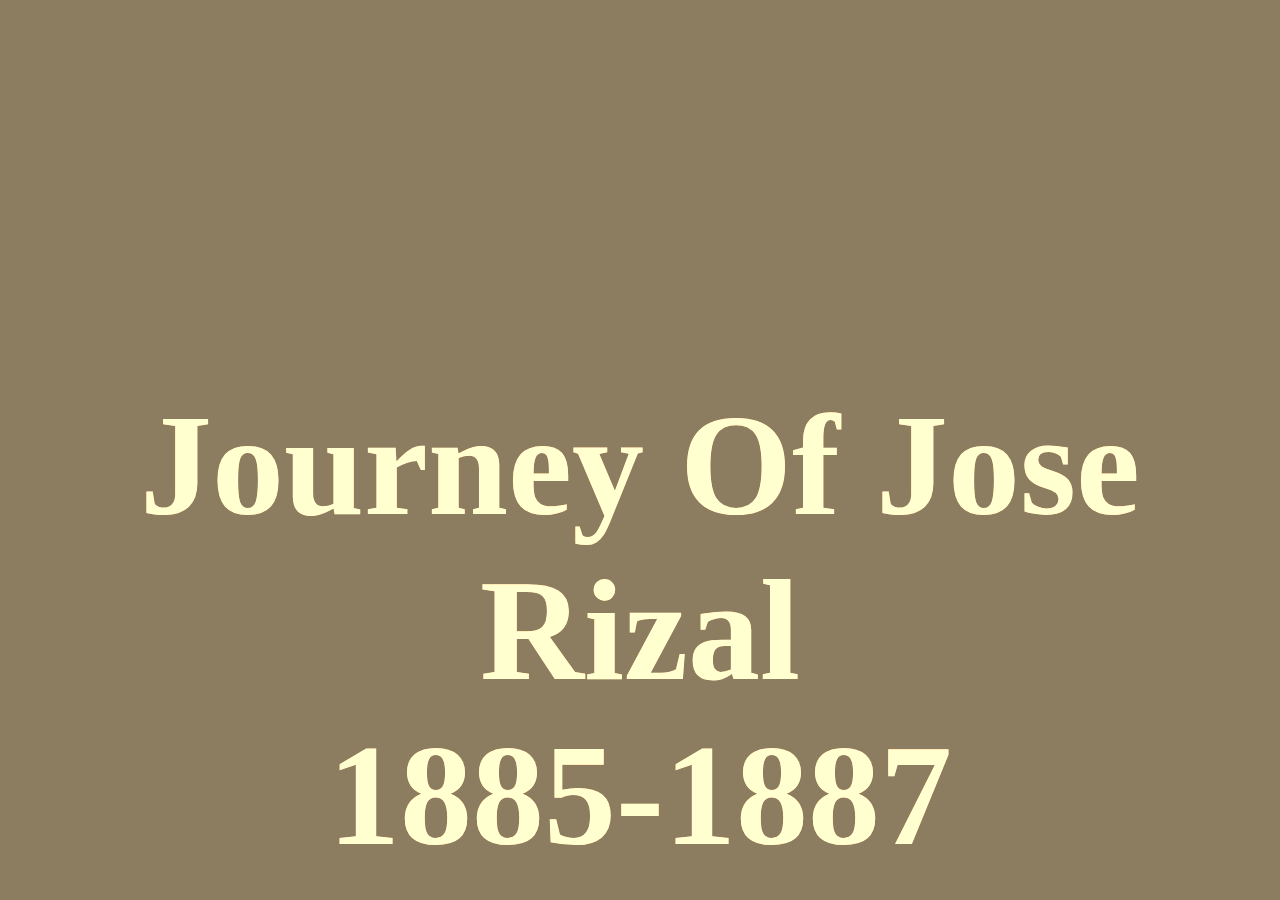
<file: index.html>
<!DOCTYPE html>
<html lang="en">
<head>
    <meta charset="UTF-8">
    <meta name="viewport" content="width=device-width, initial-scale=1.0">
    <title>Document</title>
    <link defer rel="stylesheet" href="style.css" >
    <script defer src="app.js"></script>

    <link rel="preload" as="image" href="https://upload.wikimedia.org/wikipedia/commons/c/c9/Jose_Rizal_full.jpg">
    <link rel="preload" as="image" href="https://upload.wikimedia.org/wikipedia/commons/7/7d/Flag_of_Spain_%281785%E2%80%931873%2C_1875%E2%80%931931%29.svg">
    <link rel="preload" as="image" href="https://upload.wikimedia.org/wikipedia/commons/1/15/Wyngaerde_Barcelona_1563.jpg">
    <link rel="preload" as="image" href="https://upload.wikimedia.org/wikipedia/commons/7/7d/Plano_del_Ensanche_de_Madrid-1861.jpg">
    <link rel="preload" as="image" href="https://upload.wikimedia.org/wikipedia/commons/3/31/UncleTomsCabinCover.jpg">
    <link rel="preload" as="image" href="https://upload.wikimedia.org/wikipedia/commons/4/4b/La_Tour_Eiffel_vue_de_la_Tour_Saint-Jacques%2C_Paris_ao%C3%BBt_2014_%282%29.jpg">
    <link rel="preload" as="image" href="https://upload.wikimedia.org/wikipedia/commons/thumb/3/32/Garnison-Karte_der_Deutschen_Armee%2C_mit_Angabe_der_Armeccorps_und_Landwehr-Bezirks-Grenzen%2C_sowie_Bezeichnung_der_Servis-Klassen_f%C3%BCr_s%C3%A4mtliche_Garnison-Orte%2C_nebst_einer_unsf%C3%BChrlichen_Liste_aller_Truppenteile_und..._-_btv1b8440036s.jpg/1280px-thumbnail.jpg">
    <link rel="preload" as="image" href="https://upload.wikimedia.org/wikipedia/commons/3/37/K%C3%B6nigstuhl%2C_Heidelberg%2C_U-17.jpg">
    <link rel="preload" as="image" href="https://upload.wikimedia.org/wikipedia/commons/5/57/Leipzig_old_Rathaus%2C_circa_1900.jpg">
    <link rel="preload" as="image" href="https://upload.wikimedia.org/wikipedia/commons/2/27/Dresden_Kreuzkirche_1900.jpg">
    <link rel="preload" as="image" href="https://upload.wikimedia.org/wikipedia/commons/b/b4/Samariterkirche_Berlin-Friedrichshain_1900.jpg">
    <link rel="preload" as="image" href="https://upload.wikimedia.org/wikipedia/commons/6/6b/09415-Leitmeritz-1908-Blick_auf_Leitmeritz-Br%C3%BCck_%26_Sohn_Kunstverlag.jpg">


</head>
<body>
    <div class="scroll-container">
        <section class="rizal parallax-bg snap-bottom darkFilter">
            <h1 class="hidden">
                Journey Of Jose Rizal 
                <br>
                1885-1887
            </h1>
        </section>
    
        <section class="hidden outOfFrame snap-start">
            <h2>Journey to Spain 1882</h2>
            <div class="flex-horizontal">
                <p class="delayed outOfFrame">
                    Rizal decided to complete his studies in Spain. 
                    Aside from this, he had a "secret mission" —to keenly observe the life, 
                    culture, languages, customs, industries, commerce, government, and laws 
                    of European nations in preparation for the liberation of his oppressed 
                    people from Spanish tyranny.
                </p>
                <p class="delayed outOfFrame">
                    Rizal's departure for Spain was kept secret 
                    to avoid detection by the Spanish authorities and friars.
                </p>
            </div>
        </section>
    
        <section id="spanishFlag" class="parallax-bg snap-center darkFilter"><h1 class="hidden">Journey towards Spain</h1></section>
    
        <section class="hidden outOfFrame snap-center">
            <h2>Key Details of Rizal's Departure:</h2>
            <div class="flex-horizontal">
                <ul class="flex-vertical">
                    <li class="delayed outOfFrame hidden"><strong>Alias Used:</strong> Jose Mercado instead of his real name</li>
                    <li class="delayed outOfFrame hidden"><strong>Route:</strong>Manila → Singapore → Colombo, Sri Lanka → Naples → Barcelona</li>
                    <li class="delayed outOfFrame hidden"><strong>Departure Date:</strong> May 3, 1882, on board the Spanish steamer Salvadora bound for Singapore</li>
                </ul>
            </div>
        </section>
    
        <section id="barcelona" class="parallax-bg snap-center" ><h1 class="hidden">Barcelona</h1></section>
    
        <section class="hidden outOfFrame flex-vertical snap-start delayed">
            <h3 class="hidden outOfFrame snap-center delayed">Upon landing on Spanish soil,</h3>
            <p class="hidden outOfFrame delayed">Rizal wrote essays for Diariong Tagalog under the pen name Laong Laan:</p>
            <ul class="flex-vertical outOfFrame hidden delayed">
                <li class="delayed outOfFrame hidden"><dt>Amor Patrio</dt> <dd>(Love for the Country)</dd></li>
                <li class="delayed outOfFrame hidden"><dt>Los Viajes</dt><dd>(The Travels)</dd></li>
                <li class="delayed outOfFrame hidden"><dt>Revista De Madrid</dt><dd>(Review of Madrid)</dd></li>
            </ul>
        </section>
        <section class="sectionBreak snap-center">
            <p class="outOfFrame">In the autumn of 1882, Rizal left Barcelona for Madrid.</p>
        </section>
        <section id="madrid" class="parallax-bg snap-center"><h1 class="hidden">Madrid</h1></section>
    
        <section class="outOfFrame snap-start">
            <div class="flex-vertical">
                <h2 class="delayed">Educational achievment</h2>
                <div class="flex-horizontal">
                    <ul class="outOfFrame">
                        <li class="hidden delayed"><strong>November 3, 1882:</strong> Enrolled in Universidad Central de Madrid in Medicine and Philosophy and Letters.</li>
                        <li class="hidden delayed">Studied <strong>painting and sculpture</strong> at the Academy of Fine Arts of San Fernando</li>
                        <li class="hidden delayed"><strong>June 21, 1884:</strong> Conferred the degree of Licentiate in Medicine</li>
                        <li class="hidden delayed"><strong>June 19, 1885:</strong> Awarded Licentiate in Philosophy and Letters (with a rating of Sobresaliente or "Excellent")</li>
                    </ul>
                    <ul class="outOfFrame">
                        <li>
                            Me Piden Versos (They Ask Me For Verses) - 
                            Written at the request of a literary society and recited at the New Year's 
                            Eve reception of Madrid Filipinos on December 31, 1882
    
                            <blockquote class="poem">
                                Piden que pulse la lira<br>
                                Ha tiempo callada y rota:<br>
                                Si ya no arranco una nota<br>
                                Ni mi musa ya me inspira!<br>
                                Balbuce fría y delira<br>
                                Si la tortura mi mente;<br>
                                Cuando ríe solo miente;<br>
                                Como miente su lamento:<br>
                                Y es que en mi triste aislamiento<br>
                                Mi alma ni goza ni siente.<br>
                            </blockquote>
                            <blockquote class="poem">
                                They ask me to play on a lyre<br>
                                That long has been still and decayed,<br>
                                But never a note have I played,<br>
                                Nor can I the Muse re-inspire.<br>
                                She chats without reason or fire<br>
                                Until she has tortured my brain.<br>
                                She chuckles to jeer at my pain;<br>
                                She has mocked me the while I lamented.<br>
                                In my soul, lonely, sad, and tormented,<br>
                                Neither pleasure nor sorrow remain.<br>
                            </blockquote>
                            <cite>-Rizal from <a href="https://www.kapitbisig.com/philippines/poems-written-by-dr-jose-rizal-me-piden-versos-por-dr-jose-rizal-original-text-in-spanish_622.html">Kapit bisig</a></cite>
                        </li>
                    </ul>
                </div>
            </div>
        </section>
    
        <section id="uncleTom" class="parallax-bg uncleTom snap-center">
            <div class="flex-vertical">
                <h3 class="outOfFrame">Influential Books:</h3>
                <ul class="flex-vertical outOfFrame">
                    <li class="delayed hidden">Uncle Tom's Cabin (Beecher Stowe).</li>
                    <li class="delayed hidden">The Wandering Jew (Eugene Sue)</li>
                </ul>
                <p class="outOfFrame">Both aroused Rizal's sympathy for the oppressed</p>
            </div>
        </section>
        <section id="paris" class="parallax-bg paris darkFilter snap-center"><h1 class="hidden">Paris, France (1883)</h1></section>
        <section class="parallax-bg paris snap-center">
            <p>
                In Rizal's time, the fastest train from Madrid to Paris took all of 36 hours, 
                which he mostly spent looking out the window. He noted that from the barren 
                land of Castille, the landscape turned green in the Basque country. His first 
                stop in France was Hendaye, whose landscape he found most pleasing. He arrived 
                n Paris on a Sunday and checked in at the Hotel de Paris (on 37 Rue de Maubeuge), 
                which had been recommended by Filipino friends. His only complaint, if any, was 
                that everything in Paris was expensive.
            </p>
            <p>
                He described public parks and gardens like the Jardin des Plantes, and the Luxembourg 
                palace and garden. He visited the tomb of Napoleon at the Invalides.
            </p>
        </section>
        <section id="germany" class="parallax-bg snap-center"><h1 class="hidden"> German Confederation and Austria-Hungary</h1></section>

        <section class="sectionBreak snap-center">
            <p>
                After Crossing the Rhine, River Rizal arrived in Prussia to visit Germany and Austria.
            </p>
        </section>

        <section id="heidelberg" class="parallax-bg heidelberg darkFilter snap-center"><h1 class="hidden">Heidelberg, Prussia (1886)</h1></section>

        <section class="snap-start outOfFrame">
            <ul class="flex-vertical">
                <li class="outOfFrame delayed">April 22, 1886: Wrote the poem A Las Flores de Heidelberg (To the Flowers of Heidelberg)</li>
                <li class="outOfFrame delayed">Fascinated by the blooming flowers along the Neckar River, especially his favorite—the light blue <em>forget-me-not</em> </li>
            </ul>
        </section>

        <section class="snap-start">
            <h2 class="outOfFrame">A las flores de Heidelberg por José Rizal y Alonso (Fragment)</h3>
            <div class="flex-horizontal">
                <div>
                    <h3>Spanish Original</h3>
                    <p class="poem">
                        ¡Id á mi Patria, id extranjeras flores <br>
                        sembradas del viajero en el camino, <br>
                        y bajo su azul cielo, <br>
                        que guarda mis amores, <br>
                        contad del peregrino <br>
                        la fe que alienta por su patrio suelo!<br>
                    </p>
                </div>
                <div>
                    <h3>Translated Filipino</h3>
                    <p class="poem">
                        Magsitungo kayo sa lupa kong hirang,<br>
                        oh, mga banyagang bulaklak sa parang!<br>
                        na sa daa'y tanim nitong maglalakbay;<br>
                        at sa silong niyong bughaw niyang langit<br>
                        na tanod ng mga iwi kong pag-ibig,<br>
                        inyong isalaysay<br>
                        sa pangalan nitong nangingibang-bayan<br>
                        yaong pananalig.
                    </p>
                </div>
            </div>
        </section>

        <section class="outOfFrame snap-center">
            <h2 class="hidden">Key Figures</h2>
            <ul class="flex-vertical">
                <li><strong>Dr. Otto Becker</strong> German ophthalmologist at the University Eye Hospital (Rizal trained under him)</li>
                <li><strong>Dr. Karl Ullmer</strong> Protestant pastor who housed Rizal and became a close friendWrote his first letter in German to Professor Blumentritt, Director of the Ateneo of Leitmeritz</li>
                <li><strong>July 31, 1886:</strong> </li>
            </ul>
        </section>

        <section class="parallax-bg snap-center" id="leipzig">
            <h1 class="hidden">Leipzig</h1>
        </section>

        <section class="outOfFrame">
            <h2 class="hidden">Leipzig:</h2>
            <ul class="flex-vertical">
                <li>Studied under Professor Friedrich Ratzel (German historian) and befriended Dr. Hans Meyer (anthropologist)</li>
                <li>Translated works into Tagalog:<ul class="flex-vertical">
                    <li>Schille's William Tell (to introduce Filipinos to Swiss independence)</li>
                    <li>Hans Andersen's Fairy Tales (for his nephews and niece)</li>
                </ul></li>
                <li>Lived cheaply in Leipzig for two and a half months</li>
            </ul>
        </section>

        
        <section class="parallax-bg snap-center darkFilter" id="dresden">
            <h1 class="hidden">Dresden</h1>
        </section>

        <section class="outOfFrame">
            <h2 class="hidden">Dresden:</h2>
            <ul class="flex-vertical">
                <li>October 29, 1886: Left Leipzig for Dresden</li>
                <li>Met Dr. Adolph B. Meyer, Director of the Anthropological and Ethnological Museum</li>
                <li>First meeting with Dr. Feodor Jagor, author of Travels in the Philippines (a book Rizal admired as a student)</li>
            </ul>
        </section>

        <section class="parallax-bg snap-center darkFilter" id="berlin">
            <h1 class="hidden">Berlin (1887)</h1>
        </section>

        <section class="outOfFrame snap-center">
            <h2 class="hidden">Key Figures:</h2>
            <ul class="flex-vertical">
                <li>Dr. Rudolf Virchow - Introduced to Rizal by Dr. Jagor, known as the Father of the Cell Theory</li>
                <li>Dr. Hans Virchow - Professor of Descriptive Anatomy</li>
                <li>Dr. W. Joest - Noted German geographe</li>
                <li>Dr. Ernest Schweigger - Famous German ophthalmologist</li>
            </ul>
        </section>

        <section class="outOfFrame snap-center">
            <h2 class="hidden">Reasons for Staying in Berlin:</h2>
            <ol class="flex-vertical">
                <li>To gain further knowledge of ophthalmology</li>
                <li>To continue his studies in sciences and languages</li>
                <li>To observe Germanyss economic and political conditions</li>
                <li>To associate with renowned scientists and scholars</li>
                <li>To publish *Noli Me Tangere</li>
            </ol>
        </section>

        <section class="outOfFrame snap-center">
            <h2 class="hidden">Publishing Noli Me Tangere (1887):</h2>
            <ul class="flex-vertical">
                <li>The winter of 1886 in Berlin was Rizal's darkest winter due to financial difficulties</li>
                <li>Pawned his sister Saturnina's diamond ring to survive</li>
            </ul>
        </section>

        <section class="parallax-bg snap-center darkFilter" id="leitmeritz">
            <h1 class="hidden"> Austria-Hungary and Beyond</h1>
        </section>

        <section class="outOfFrame snap-center">
            <h2 class="hidden">Leitmeritz</h2>
            <ul class="flex-vertical">
                <ul>
                    <li><strong>May 13, 1887:</strong> Arrived in Leitmeritz with <strong>Maximo Viola</strong>
                    <li>First meeting with his long-time pen-pal <strong>Professor Ferdinand Blumentritt</strong></li>
                    <li>Spent four days in Leitmeritz, then continued to Prague</li>
                    <li>Passed through <strong>Brno</strong>, where he visited the site of the Grand Hotel</li>
                  </ul>
            </ul>
        </section>

        <section>
            <h1 class="hidden outOfFrame">Other Travels</h1>
            <ul class="flex-vertical hidden">
                <li class="outOfFrame delayed">Munich, Stuttgart, Switzerland, and Italy</li>
                <li class="outOfFrame delayed">June 1887: Rizal Returned to Madrid</li>
            </ul>
        </section>

        <section class="rizal parallax-bg flex-vertical-center snap-center">
            <h3 class="outOfFrame delayed">Online sources used:</h3>
            <address class="outOfFrame">
                <dl>
                    <dt>The Philippine Chamber for Czech Republic and Slovakia</dt>
                    <dd><a href="http://philcham.eu/en/culture-and-habits/jose-rizal">http://philcham.eu/en</a></dd>
                    <dt>Rizal in Paris by Ambeth R. Ocampo</dt>
                    <dd><a href="https://opinion.inquirer.net/90428/rizal-in-paris">Inquirer.net</a></dd>
                    <dt>Kapit Bisig</dt>
                    <dd><a href="https://www.kapitbisig.com/philippines/poems-written-by-dr-jose-rizal_278.html">Kapit Bisig: Poems by Rizal</a></dd>
                </dl>
            </address>
        </section>

    </div>
    
</body>
</html>
</file>
<file: style.css>
@import url('https://fonts.googleapis.com/css2?family=Lora:ital,wght@0,400..700;1,400..700&family=Playfair+Display:ital,wght@0,400..900;1,400..900&family=Poppins:ital,wght@0,100;0,200;0,300;0,400;0,500;0,600;0,700;0,800;0,900;1,100;1,200;1,300;1,400;1,500;1,600;1,700;1,800;1,900&display=swap');
@import url('https://fonts.googleapis.com/css2?family=EB+Garamond:ital,wght@0,400..800;1,400..800&family=Lora:ital,wght@0,400..700;1,400..700&family=Playfair+Display:ital,wght@0,400..900;1,400..900&family=Poppins:ital,wght@0,100;0,200;0,300;0,400;0,500;0,600;0,700;0,800;0,900;1,100;1,200;1,300;1,400;1,500;1,600;1,700;1,800;1,900&display=swap');

:root{
    --primary:#704214;
    --secondary:#C2B078;
    --accent:#A67C52 ;
    --background:#F5F1E3;
    --text:#3B322C;
    --text-light:#ddd;

    --base-font-size:4vh;
}

/*#131313*/

html, body{
    background-color: var(--primary);
    color: var(--text);
    font-size: var(--base-font-size);

    font-family: 'Poppins', Sans-serif;
    
    padding: 0;
    margin:0;
    
    overflow: hidden;
}

section{
    display: grid;
    place-items: center;
    align-content: center;
    min-height: 102vh;
    margin-top: 0;
    margin-bottom: 0;
    background-color: var(--secondary);

    scroll-snap-align: start;

    /* border: 5px red solid !important; */
}

h1,h2,h3{
    font-family: Garamond, Serif;
    padding: 1.5rem 2rem;
    border-radius: 8px;
    text-align: center;
    margin: 0;
}

h1{
    /* background-color: var(--primary); */
    color: var(--text);
    font-size: calc(var(--base-font-size)*4);
}

h2{
    background-color: var(--secondary);
    font-size: calc(var(--base-font-size)*2);
}

h3{
    background-color: var(--secondary);
    font-size: calc(var(--base-font-size)*1.2);
}

p{
    color: var(--text);   
    padding: 1.5rem 2rem;
    margin: 0 2rem 2rem 2rem;
    text-align: justify;
    background-color: var(--accent);
    min-width: 30vw;
    border-radius: 0.5rem;
}

ul{
    margin-left: 2rem;
    margin-right: 2rem;
    padding: 2rem;
    background-color: var(--primary);
    color: var(--text-light);
    min-height: 40vh;
    border-radius: .5rem;
}

address{
    padding: 2rem 4rem;
    background-color: var(--primary);
    color: var(--text-light);
}
.snap-start{
    scroll-snap-align: start;
}

.snap-center{
    scroll-snap-align: center;
}

.snap-bottom{
    scroll-snap-align: bottom;
}

.scroll-container{
    height: 100vh;
    overflow-x: hidden;
    overflow-y: scroll;
    scroll-snap-type: y proximity;
    scroll-behavior: smooth;
}


.poem{
    font-family: 'Courier New', Courier, monospace;
    /* color: var(--text); */
    font-weight: bold;
    font-size: 60%;
    text-align: left;
}


.hidden{
    opacity: 0;
    transition:  opacity 1.2s, filter 0.5s;
    filter: blur(8px);
}

.show{
    opacity: 1;
    filter: blur(0);
}

.outOfFrame{
    transform:translateX(100%);
    transition: transform 800ms;
}

.getIntoFrame{
    transform: translateX(0);
}

.delayed:nth-child(1) {
    transition-delay:0ms;
}

.delayed:nth-child(2) {
    transition-delay: 120ms;
}

.delayed:nth-child(3) {
    transition-delay: 240ms;
}

.delayed:nth-child(4) {
    transition-delay: 430ms;
}

.delayed:nth-child(5) {
    transition-delay: 590ms;
}

.parallax-bg{
    min-height:140vh;
    background-attachment: fixed !important;
    background-position: center;
    background-repeat: no-repeat;
    background-size: cover;
    will-change: scroll-position;
}

.sectionBreak{
    max-height: 20vh;
}

.flex-horizontal{
    display: flex;
    flex-direction: row;
    justify-content: space-evenly;
    align-items: stretch;
}

.flex-vertical{
    display: flex;
    flex-direction: column;
    justify-content: space-around;
    align-items: stretch;
}

.flex-vertical-center{
    display: flex;
    flex-direction: column;
    justify-content: center;
    align-items: stretch;
}

@media(prefers-reduced-motion){
    .hidden{
        transition: none;
    }

    .outOfFrame{
        transition: none;
    }
}

@media screen and (min-width: 480px) {

    
}
.rizal{
    background-image: url("https://upload.wikimedia.org/wikipedia/commons/c/c9/Jose_Rizal_full.jpg");
    background-repeat: no-repeat;
    background-size: cover;
    filter: sepia(2000);
    height: 20vh;
}

#spanishFlag{
    background-image: url("https://upload.wikimedia.org/wikipedia/commons/7/7d/Flag_of_Spain_%281785%E2%80%931873%2C_1875%E2%80%931931%29.svg");
    filter: brightness(0.8);
}

#barcelona{
    background-image: url("https://upload.wikimedia.org/wikipedia/commons/1/15/Wyngaerde_Barcelona_1563.jpg");
}

#madrid{
    background-image: url("https://upload.wikimedia.org/wikipedia/commons/7/7d/Plano_del_Ensanche_de_Madrid-1861.jpg");
    background-position: top;
}

#uncleTom, .uncleTom{
    background-image: url("https://upload.wikimedia.org/wikipedia/commons/3/31/UncleTomsCabinCover.jpg");
    background-position: top;
    height: 190vh;
}

#paris, .paris{
    background-image: url("https://upload.wikimedia.org/wikipedia/commons/4/4b/La_Tour_Eiffel_vue_de_la_Tour_Saint-Jacques%2C_Paris_ao%C3%BBt_2014_%282%29.jpg");
    background-position: center;
    filter: contrast(1.2) brightness(0.8);
}

#germany{
    background: url("https://upload.wikimedia.org/wikipedia/commons/thumb/3/32/Garnison-Karte_der_Deutschen_Armee%2C_mit_Angabe_der_Armeccorps_und_Landwehr-Bezirks-Grenzen%2C_sowie_Bezeichnung_der_Servis-Klassen_f%C3%BCr_s%C3%A4mtliche_Garnison-Orte%2C_nebst_einer_unsf%C3%BChrlichen_Liste_aller_Truppenteile_und..._-_btv1b8440036s.jpg/1280px-thumbnail.jpg");

}

#heidelberg, .heidelberg{
    background-image: url("https://upload.wikimedia.org/wikipedia/commons/3/37/K%C3%B6nigstuhl%2C_Heidelberg%2C_U-17.jpg");
    background-position: bottom;
}

#leipzig{
    background-image: url("https://upload.wikimedia.org/wikipedia/commons/5/57/Leipzig_old_Rathaus%2C_circa_1900.jpg");
    background-position: top;
}

#dresden{
    background-image: url("https://upload.wikimedia.org/wikipedia/commons/2/27/Dresden_Kreuzkirche_1900.jpg");
    background-position: center;
}

#berlin{
    background-image: url("https://upload.wikimedia.org/wikipedia/commons/b/b4/Samariterkirche_Berlin-Friedrichshain_1900.jpg");
    background-position: center;
}

#leitmeritz{
    background-image: url("https://upload.wikimedia.org/wikipedia/commons/6/6b/09415-Leitmeritz-1908-Blick_auf_Leitmeritz-Br%C3%BCck_%26_Sohn_Kunstverlag.jpg");
    background-position: bottom;
}

.darkFilter{
    position: relative;
}
.darkFilter::before{
    content: "";
    position: absolute;
    top: 0;
    left: 0;
    width: 100%;
    height: 100%;
    background: rgba(0, 0, 0, 0.4);
    z-index: 1;
}

.darkFilter>*{
    color: var(--text-light);
    z-index: 2;
}
</file>
